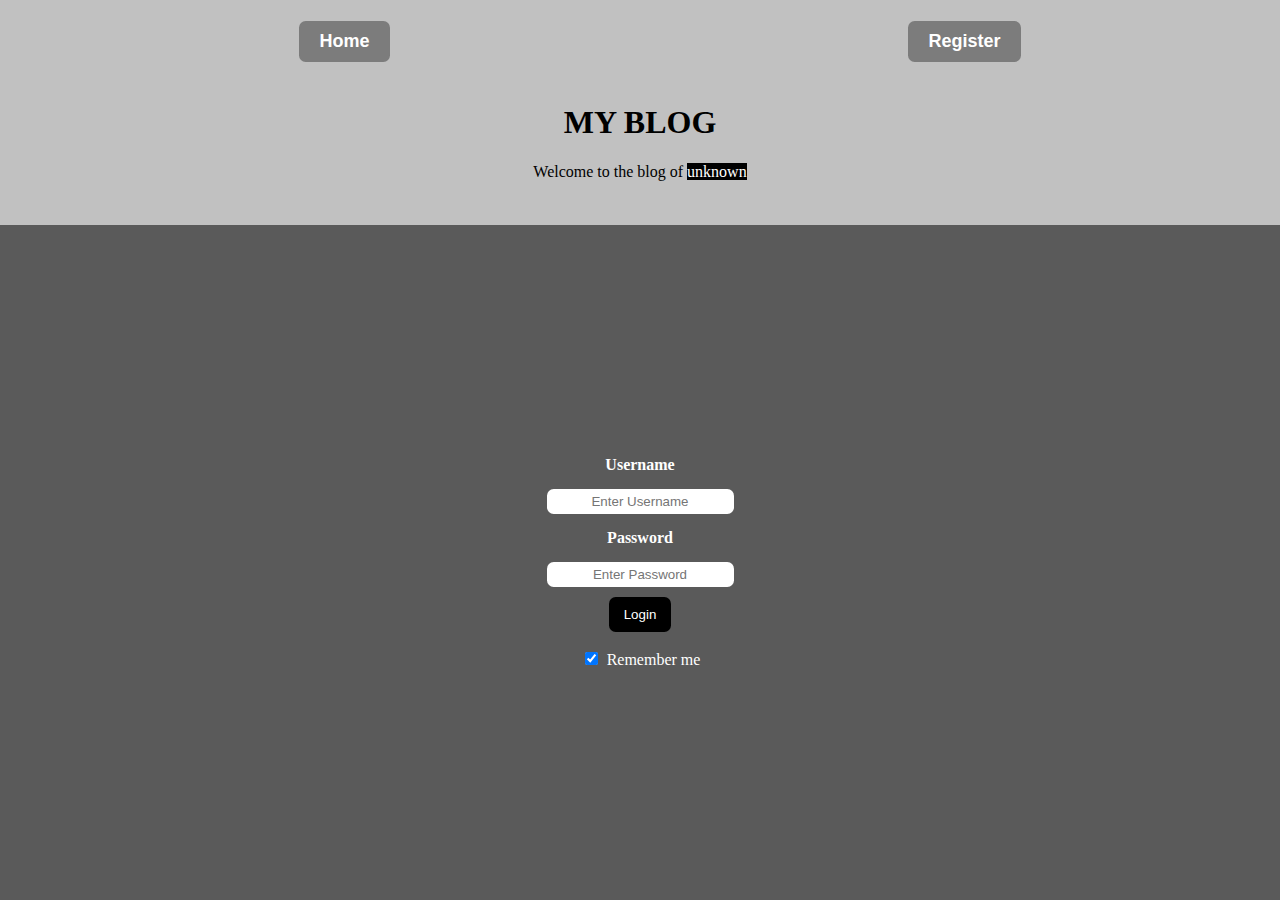
<file: login.html>
<!DOCTYPE html>
<html lang="en">
<head>
    <meta charset="UTF-8">
    <meta name="viewport" content="width=device-width, initial-scale=1.0">
    <title>Document</title>
    <link rel="stylesheet" href="style.css">
</head>
<body>

    <header class="header">

        <nav class="header-nav">
            <ul>
                <li><button><a href="index.html">Home</a></button></li>
                <li><button><a href="register.html">Register</a></button></li>
            </ul>
        </nav>

        <h1>MY BLOG</h1>

        <p>
            Welcome to the blog of <span class="header-span">unknown</span>
        </p>
    </header>


    <form action="" method="">
        <div class="form-container">
          <label for="uname"><b>Username</b></label>
          <input type="text" placeholder="Enter Username" name="uname" required>
      
          <label for="psw"><b>Password</b></label>
          <input type="password" placeholder="Enter Password" name="psw" required>
              
          <button type="submit">Login</button>
          <label>
            <input type="checkbox" checked="checked" name="remember"> Remember me
          </label>
        </div>
    
      </form>


</body>
</html>
</file>
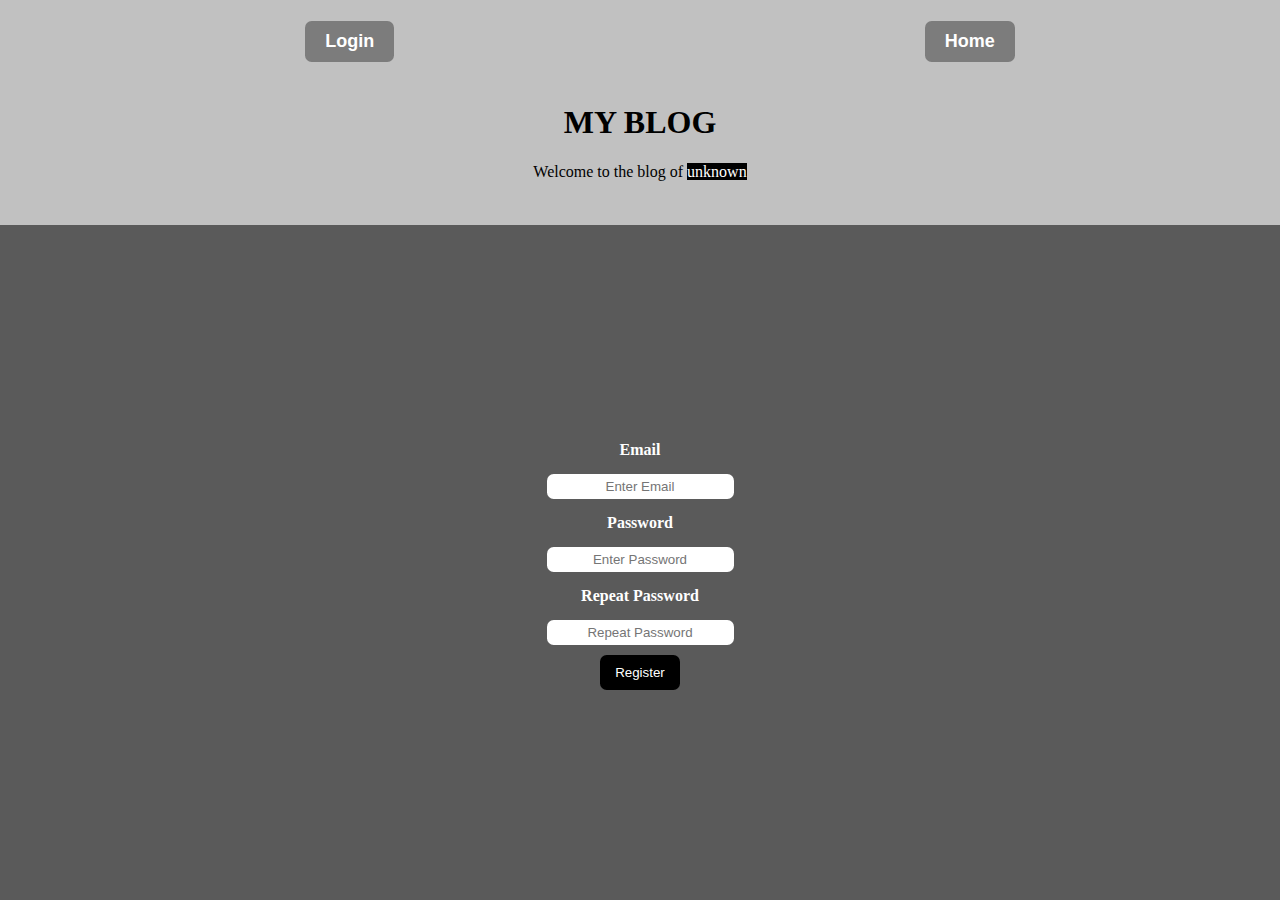
<file: register.html>
<!DOCTYPE html>
<html lang="en">
<head>
    <meta charset="UTF-8">
    <meta name="viewport" content="width=device-width, initial-scale=1.0">
    <title>Document</title>
    <link rel="stylesheet" href="style.css">
</head>
<body>

    <header class="header">

        <nav class="header-nav">
            <ul>
                <li><button><a href="login.html">Login</a></button></li>
                <li><button><a href="index.html">Home</a></button></li>
            </ul>
        </nav>

        <h1>MY BLOG</h1>

        <p>
            Welcome to the blog of <span class="header-span">unknown</span>
        </p>
    </header>


    <div>
        <form action="">
            <div class="form-container">
          
              <label for="email"><b>Email</b></label>
              <input type="text" placeholder="Enter Email" name="email" id="email" required>
          
              <label for="psw"><b>Password</b></label>
              <input type="password" placeholder="Enter Password" name="psw" id="psw" required>
          
              <label for="psw-repeat"><b>Repeat Password</b></label>
              <input type="password" placeholder="Repeat Password" name="psw-repeat" id="psw-repeat" required>
          
              <button type="submit" class="registerbtn">Register</button>
            </div>
            
          </form>
    </div>
    
    
</body>
</html>
</file>
<file: style.css>
/* *{
    padding: 0;
    margin: 0;
} */
.main-container{

}

.header-nav{
    /* background-color: green; */
    width: 100%;
}

.header-nav ul{
    /* background-color: rgb(186, 202, 158); */

    list-style: none;

    display: flex;

    justify-content: space-around;

    align-items: center;

}

.header-nav button{
    /* background-color: aqua; */

    padding: 10px;

    padding-left: 20px;
    padding-right: 20px;

    border: none;

    border-radius: 0.5em;

    

    background-color: #7c7c7c;
}

.header-nav button:hover{
    background-color: #323232;
}

a{
    text-decoration: none;
    color: white;
    font-weight: bold;
    font-size: large;
}

.header-nav li{
    /* background-color: rgb(178, 158, 202); */
}

body{
    background-color: #f1f1f1;
    margin: 0%;
    padding: 0%;
}

.header{
    display: flex;
    flex-direction: column;
    align-items: center;

    height: 25vh;

    background-color: #c1c1c1;
}

.header-span{
    background-color: black;
    color: white;
}

.center-grid{
    display: flex;
    justify-content: center;
}

.cards-container{
    display: grid;

    /* height: 150vh; */

    padding-top: 20px;

    width: 95%;

    grid-template-columns: 1fr 1fr;
    grid-template-rows: 1fr 1fr 1fr 1fr;

    /* background-color: rgb(158, 115, 115); */

    gap: 3%;
}

.card1{

    height: 65vh;

    width: 85%;

    grid-column-start: 1;
    grid-column-end: 2;

    grid-row-start: 1;
    grid-row-end: 3;

    padding-bottom: 10px;

    /* gap: 10px; */

    /* background-color: lightblue; */

    display: flex;
    flex-direction: column;

    justify-content: space-between;

    /* background-color: aqua; */

    /* align-items: center; */
    box-shadow: 5px 5px 5px rgb(128, 127, 127);
}
.card2{
    /* background-color: lightcoral; */

    /* width: 90%;
    align-self: center; */

    width: 85%;

    display: flex;
    flex-direction: column;

    box-shadow: 5px 5px 5px rgb(128, 127, 127);
}
.card3{
    background-color:lightgray;

    display: flex;
    flex-direction: column;
    align-items: center;

    /* height: 40vh; */
    width: 85%;

    box-shadow: 5px 5px 5px rgb(128, 127, 127);
}
.card4{

    
    height: 65vh;

    grid-column-start: 1;
    grid-column-end: 2;

    grid-row-start: 3;
    grid-row-end: 5;

    width: 85%;

    /* background-color: greenyellow; */

    display: flex;
    flex-direction: column;

    justify-content: space-between;

    padding-bottom: 10px;

    box-shadow: 5px 5px 5px rgb(128, 127, 127);

}

.card5{

    width: 85%;

    display: flex;
    flex-direction: column;

    justify-content: space-between;

    /* background-color: lightsalmon; */

    box-shadow: 5px 5px 5px rgb(128, 127, 127);
}

.card-img{
    height: 50%;
}

.card-text{

    align-self: center;

    width: 95%;
}

.card-bottom{
    display: flex;
    justify-content: space-between;

    width: 95%;
    align-self: center;

    justify-content: space-between;
    align-items: center;

    /* background-color: aqua; */
}

.post{
    display: flex;

    align-items: center;

    justify-content: space-between;

    /* border: 5px solid rgb(93, 0, 255); */

    width: 95%;
    /* align-self: center; */

}

.post-text{
    display: flex;
    /* justify-content: space-around; */

    padding: 0;
    margin: 0;

    flex-direction: column;

    width: 85%;

    /* height: 50%; */

    /* align-items: center; */

    /* border: 5px solid rgb(255, 64, 0); */

}

.post-text h5, p{
    padding: 0;
    margin: 0;
}

span{
    background-color: #dcd9d9;
}

.h3-div{
    /* width: 90%; */
    /* align-self: center; */
    background-color: grey
}

.card5 p{
    width: 90%;
    align-self: center;
    justify-content: center;

    height: 50%;
}

.footer{
    background-color: #616161;

    height: 20vh;
}

.form-container{
    display: flex;
    flex-direction: column;
    align-items: center;
    justify-content: center;
}

.form-container input, label, button{
    padding: 5px;
    margin: 5px;
    text-align: center;
    border-radius: 0.5em;
    border: none;
    color: white;
}

.form-container button{
    border-radius: 0.5em;
    border: none;
    background-color: black;
    color: white;
    padding: 10px;
    padding-left: 15px;
    padding-right: 15px;
}

.form-container{

    height: 75VH;

    background-color: #5a5a5a;
}

.read-more-btn{
    color: white;
    background-color: #323232;
    border: none;
    border-radius: 0.5em;
}

.Comments-btn{
    color: white;
    background-color: #323232;
    border: none;
    border-radius: 0.5em;

    padding: 10px;

    padding-left: 15px;
    padding-right: 15px;

}

/* Extra small devices (phones, 600px and down) */
@media only screen and (max-width: 767px) {

    .card1{
        height: 90%;

        grid-column-start: auto;
        grid-column-end: auto;
    
        grid-row-start: auto;
        grid-row-end: auto;
    }

    .card2{
        height: 90%;

        grid-column-start: auto;
        grid-column-end: auto;
    
        grid-row-start: auto;
        grid-row-end: auto;
    }

    .card3{
        height: 90%;

        grid-column-start: auto;
        grid-column-end: auto;
    
        grid-row-start: auto;
        grid-row-end: auto;
    }

    .card4{
        height: 90%;

        grid-column-start: auto;
        grid-column-end: auto;
    
        grid-row-start: auto;
        grid-row-end: auto;
    }

    .card-img{
        width: 100%;
        height: 30%;
    }


    img{
        width: 100%;
        height: 30%;
    }

    .header{
        height: auto;
        /* width: 170vh; */

        padding-bottom: 15px;

    }

    .cards-container{
        /* grid-auto-flow: column; */
        /* height: 20vh; */
        grid-template-columns: 1fr;

        padding-left: 50px;

        gap: 3px;

        grid-template-rows: 1fr 1fr 1fr 1fr 1fr 1fr;

        /* padding-bottom: 20px; */

    }

    .post-text{
        
        align-items: center;

    }
    
}

/* Medium devices (landscape tablets, 768px and up) */
@media only screen and (min-width: 768px) and (max-width: 991px) {

    .card1{
        height: auto;
    }

    .card2{
        height: auto;
    }

    .card3{
        height: auto;
    }

    .card4{
        height: auto;
    }

    .card-img{
        width: 100%;
        height: 30%;
    }


    img{
        width: 100%;
        height: 30%;
    }

    .header{
        height: auto;
        /* width: 170vh; */

        padding-bottom: 15px;

    }

    .cards-container{
        /* grid-auto-flow: column; */
        /* height: 20vh; */
        grid-template-columns: 1fr 1fr;

        /* padding-left: 50px; */

        grid-template-rows: 1fr 1fr 1fr 1fr;

        /* padding-bottom: 20px; */

    }

    .post-text{
        
        align-items: center;

    }

}

/* Large devices (laptops/desktops, 992px and up) */
@media only screen and (min-width: 992px) {

}

/* Extra large devices (large laptops and desktops, 1200px and up) */
@media only screen and (min-width: 1200px) {

}
</file>
